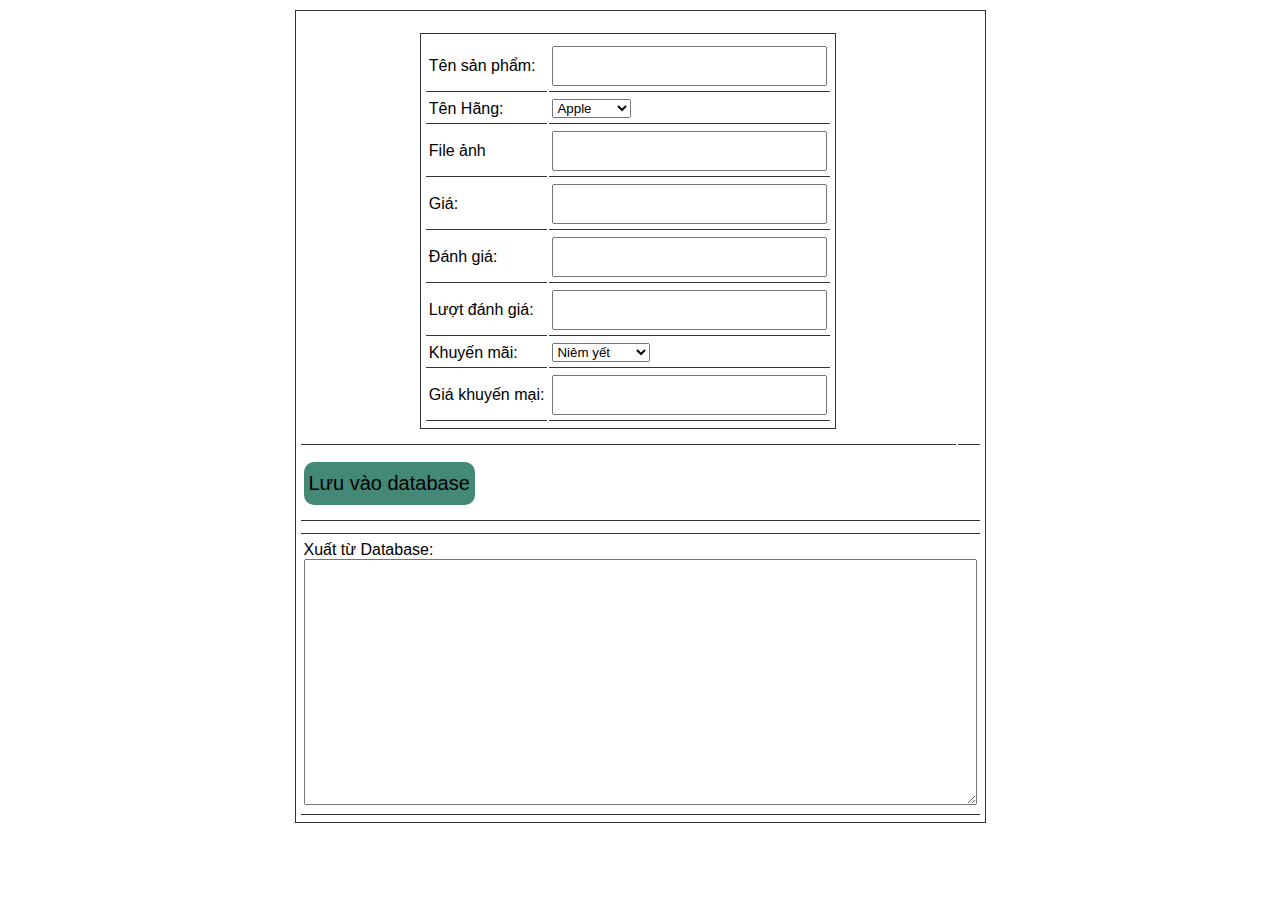
<file: createProductJson.html>
<!DOCTYPE html>
<html lang="en">

<head>
	<meta charset="UTF-8">
	<meta name="viewport" content="width=device-width, initial-scale=1.0">
	<title>Create Product ID</title>

	<!-- Load font awesome icons -->
	<link rel="stylesheet" href="https://cdnjs.cloudflare.com/ajax/libs/font-awesome/4.7.0/css/font-awesome.min.css"
	 crossorigin="anonymous">
	<link rel="stylesheet" type="text/css" href="css/style.css">
	<link rel="stylesheet" href="css/header.css">
	<link rel="stylesheet" type="text/css" href="css/home_products.css">

	<script src="data/products.js"></script>
	<script src="js/classes.js"></script>
	<script src="js/dungchung.js"></script>

	<style>
		* { 
			outline: none; 
			font-family: sans-serif; 
		}
		
		table {
			padding: 5px 3px;
			border : 1px solid #333;
			margin: 10px auto;
		}
		td {
			padding: 5px 3px;
			border-bottom: 1pt solid #333;
		}
		input {
			padding: 5px 3px;
			height: 26px;
			font-size: 20px;
		}
		button {
			border-radius: 10px;
			margin: 10px auto;
			font-size: 20px;
			padding: 10px 5px;
			border: none;
			cursor: pointer;
			background: #487;
		}
		button:hover {
			background: #4a7;
		}
		textarea {
			padding: 5px 3px;
			font-size: 16px;
		}
		.homeproduct li {
			width: 250px;
		}
	</style>

	<script>
		// Thêm sản phẩm vào trang
		function addProduct(p, id) {
			promo = new Promo(p.promo.name, p.promo.value); // class Promo
			product = new Product(p.img, p.name, p.price, p.star, p.rateCount, promo); // Class product
			addToWeb(product, id);
		}
		function getResult() {
			var name = document.getElementById('name').value;
			var company = document.getElementById('company').value;
			var img = document.getElementById('img').value;
			var price = document.getElementById('price').value;
			var star = document.getElementById('star').value || 0;
			var rateCount = document.getElementById('rateCount').value || 0;
			var promoName = document.getElementById('promoName').value;
			var promoValue = document.getElementById('promoValue').value;

			if(img.indexOf('http') < 0) {
				img = "img/products/"+ img;	
			}
return {
	"name": name,
	"company": company,
	"img": img,
	"price": price,
	"star": star,
	"rateCount": rateCount,
	"promo": {
		"name": promoName,
		"value": promoValue
	}
};
		}

		function saveToDatabase() {
			var r = getResult();
			if(!r.name || !r.price) {
				alert('Chưa nhập tên hoặc giá tiền');
				return;
			}

			addProduct(r, 'products');
			var textarea = document.getElementById('t_a');
			if(textarea.innerHTML == '')
				textarea.innerHTML += JSON.stringify(r, null, "\t");
			else textarea.innerHTML += ',\n'+JSON.stringify(r, null, "\t");
		}

		function valueChange() {
			document.getElementById('live').innerHTML = '';
			addProduct(getResult(), 'live');
		}

		window.onload = function() {
			var inp = document.getElementsByTagName('input');
			for(var i = 0; i < inp.length; i++) {
				inp[i].onkeyup = valueChange;
			}
			document.getElementById('company').onchange = valueChange;
		}
	</script>

</head>

<body>
	<table>
		<tr>
			<td>
				<table cellpadding="7">
					<tr>
						<td>Tên sản phẩm:</td>
						<td><input id="name" type="text" onchange=""></td>
					</tr>
					<tr>
						<td>Tên Hãng:</td>
						<td>
							<select name="" id="company">
								<option value="Apple">Apple</option>
								<option value="Samsung">Samsung</option>
								<option value="Huawei">Huawei</option>
								<option value="Xiaomi">Xiaomi</option>
								<option value="Oppo">Oppo</option>
								<option value="Nokia">Nokia</option>
								<option value="Realme">Realme</option>
								<option value="Vivo">Vivo</option>
								<option value="Philips">Philips</option>
								<option value="Mobell">Mobell</option>
								<option value="Mobiistar">Mobiistar</option>
								<option value="Itel">Itel</option>
								<option value="Coolpad">Coolpad</option>
								<option value="HTC">HTC</option>
								<option value="Motorola">Motorola</option>
							</select>
						</td>
					</tr>
					<tr>
						<td>File ảnh</td>
						<td><input id="img" type="text"></td>
					</tr>
					<tr>
						<td>Giá:</td>
						<td><input id="price" type="text"></td>
					</tr>
					<tr>
						<td>Đánh giá:</td>
						<td><input id="star" type="text"></td>
					</tr>
					<tr>
						<td>Lượt đánh giá:</td>
						<td><input id="rateCount" type="text"></td>
					</tr>
					<tr>
						<td>Khuyến mãi:</td>
						<td>
							<select name="km" id="promoName" onchange="valueChange()">
								<option value="">Niêm yết</option>
								<option value="tragop">Trả góp</option>
								<option value="giamgia">Giảm giá</option>
								<option value="moiramat">Mới ra mắt</option>
								<option value="giareonline">Giá rẻ online</option>
							</select>

						</td>
					</tr>	
					<tr>
						<td>Giá khuyến mại:</td>
						<td><input id="promoValue" type="text"></td>
					</tr>
				</table>
			</td>

			<td>
				<ul class="homeproduct group flexContain" id="live"></ul>
			</td>
		</tr>
		<tr>
			<td colspan="2">
				<button onclick="saveToDatabase()">Lưu vào database</button>
			</td>
		</tr>
		<tr>
			<td colspan="2">
				<ul class="homeproduct" id="products"></ul>
			</td>
		</tr>
		<tr>
			<td colspan="2">
				<p>Xuất từ Database:</p>
				<textarea rows="13" cols="70" id="t_a"></textarea>
			</td>
		</tr>
	</table>

</body>

</html>
</file>
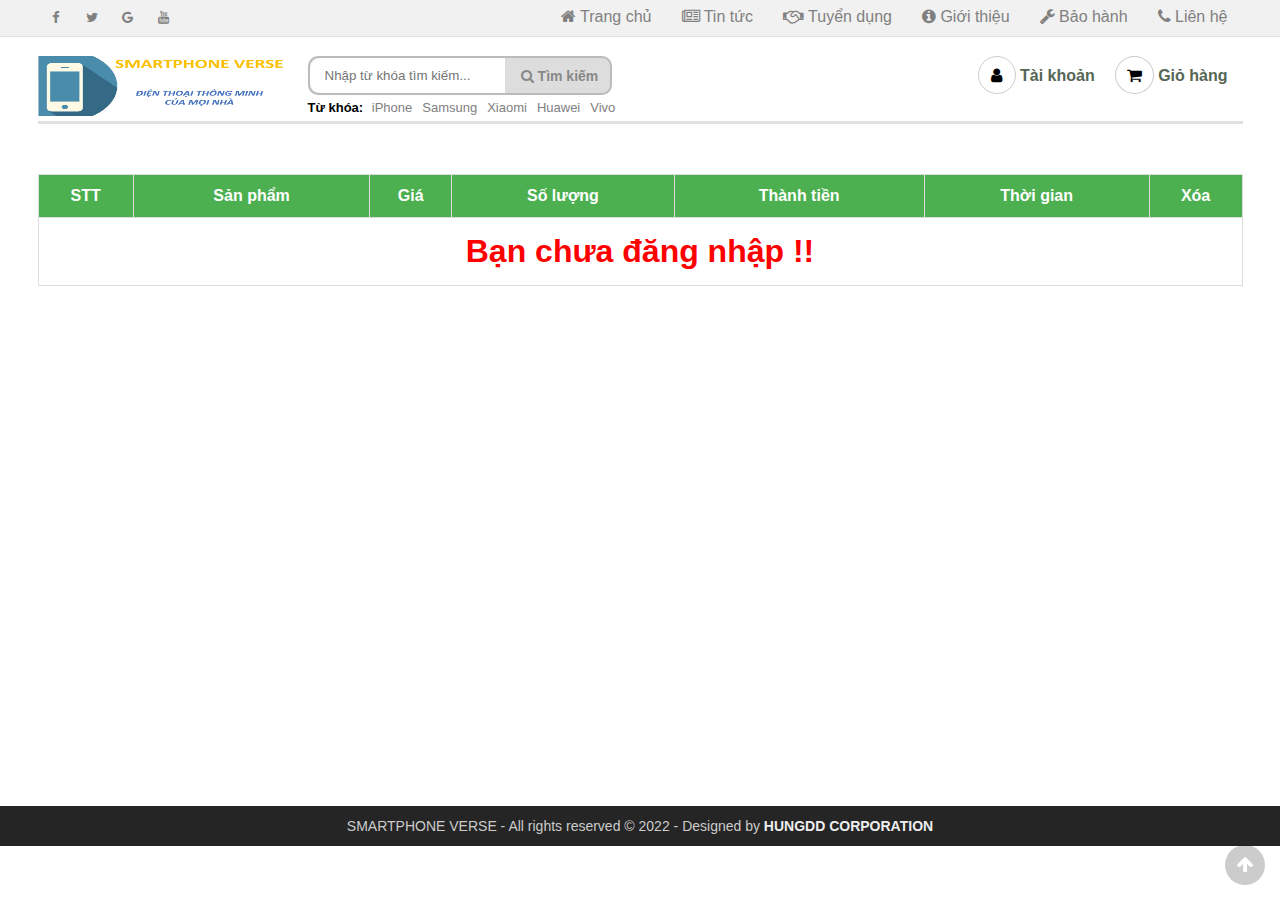
<file: giohang.html>
<!DOCTYPE html>
<html lang="vi">

<head>
	<meta charset="UTF-8">
	<meta name="viewport" content="width=device-width, initial-scale=1.0">
	<meta http-equiv="X-UA-Compatible" content="ie=edge">
	<link rel="shortcut icon" href="img/favicon.ico" />

	<title>SMARTPHONE VERSE</title>

	<!-- Load font awesome icons -->
	<link rel="stylesheet" href="https://cdnjs.cloudflare.com/ajax/libs/font-awesome/4.7.0/css/font-awesome.min.css"
	 crossorigin="anonymous">

	<!-- our files -->
	<!-- css -->
	<link rel="stylesheet" href="css/style.css">
	<link rel="stylesheet" href="css/topnav.css">
	<link rel="stylesheet" href="css/header.css">
	<link rel="stylesheet" href="css/taikhoan.css">
	<link rel="stylesheet" href="css/gioHang.css">
	<link rel="stylesheet" href="css/footer.css">
	<!-- js -->
	<script src="data/products.js"></script>
	<script src="js/classes.js"></script>
	<script src="js/dungchung.js"></script>
	<script src="js/giohang.js"></script>

</head>

<body>
	<script> addTopNav(); </script>

	<section style="min-height: 85vh">
		<script> addHeader(); </script>

		<table class="listSanPham" > </table>
		
	</section> <!-- End Section -->

	<script>
		addContainTaiKhoan();
	</script>

	<div class="footer"><script>addFooter();</script></div>

	<i class="fa fa-arrow-up" id="goto-top-page" onclick="gotoTop()"></i>
</body>

</html>
</file>
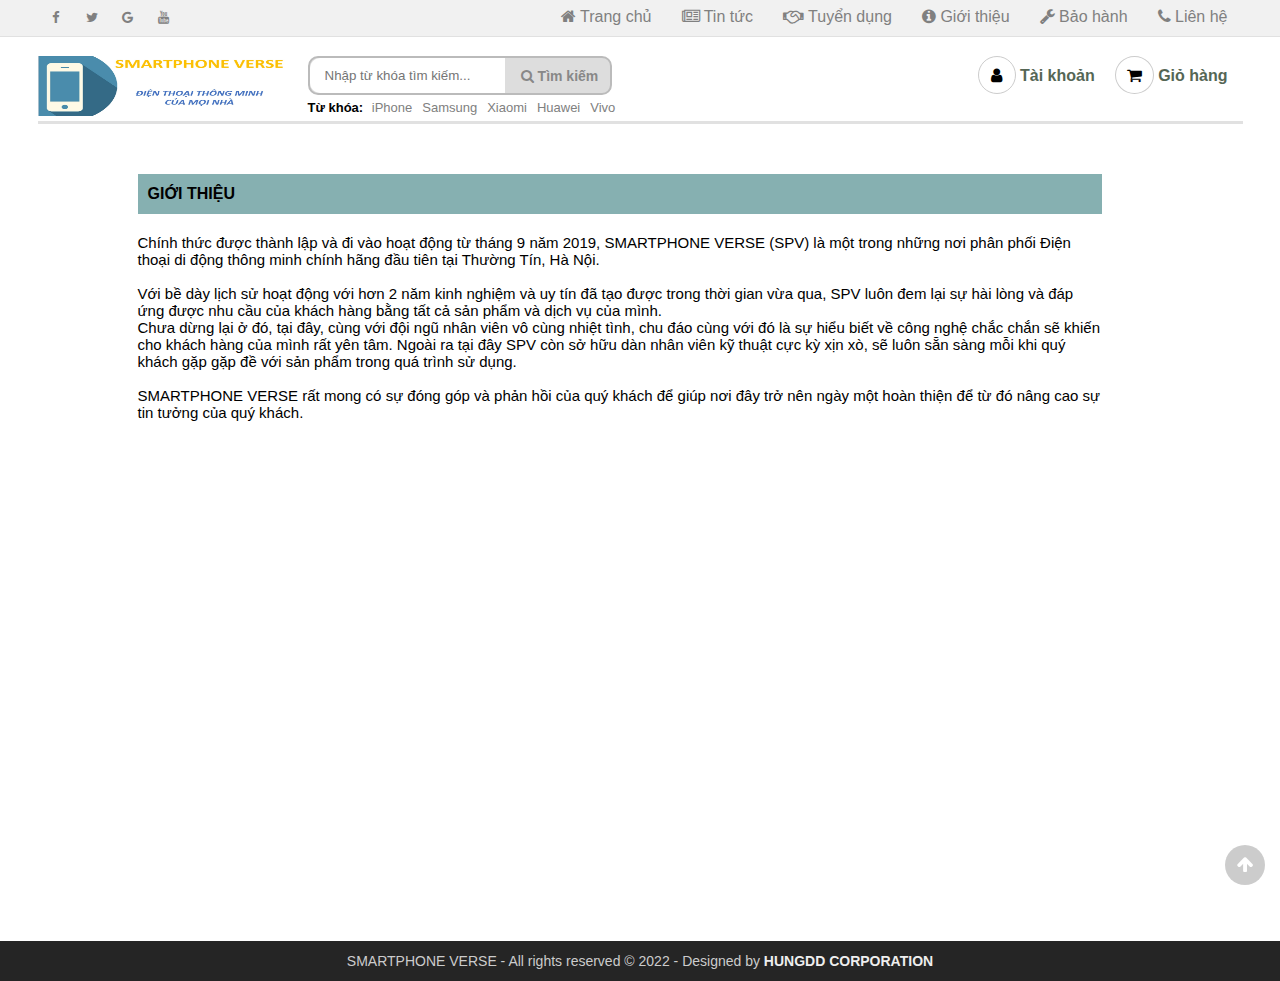
<file: gioithieu.html>
<!DOCTYPE html>
<html lang="vi">

<head>
    <meta charset="UTF-8">
    <meta name="viewport" content="width=device-width, initial-scale=1.0">
    <meta http-equiv="X-UA-Compatible" content="ie=edge">
    <title>Giới thiệu - SMARTPHONE VERSE</title>
    <link rel="shortcut icon" href="img/favicon.ico" />

    <!-- Load font awesome icons -->
    <link rel="stylesheet" href="https://cdnjs.cloudflare.com/ajax/libs/font-awesome/4.7.0/css/font-awesome.min.css"
        crossorigin="anonymous">
        
    <!-- our files -->
    <!-- css -->
    <link rel="stylesheet" href="css/style.css">
    <link rel="stylesheet" href="css/topnav.css">
    <link rel="stylesheet" href="css/header.css">
    <link rel="stylesheet" href="css/taikhoan.css">
    <link rel="stylesheet" href="css/footer.css">
    <link rel="stylesheet" href="css/gioithieu.css">

    <!-- js -->
    <script src="data/products.js"></script>
	<script src="js/dungchung.js"></script>
    <script>
        window.onload = function () {
            khoiTao();
            // thêm tags (từ khóa) vào khung tìm kiếm
            var tags = ["iPhone", "Samsung", "Xiaomi", "Huawei", "Vivo"];
            for (var t of tags) addTags(t, "index.html?search=" + t);
        }
    </script>

</head>

<body>
    <script> addTopNav();</script>

    <section style="min-height: 100vh">
        <script> addHeader(); </script>

        <div class="page-gt">
            <h4 class="page-header">
                GIỚI THIỆU
            </h4>
            <div class="page-info">
                <p>Chính thức được thành lập và đi vào hoạt động từ tháng 9 năm 2019, SMARTPHONE VERSE (SPV) là một trong những nơi phân phối Điện thoại di động thông minh chính hãng đầu tiên tại Thường Tín, Hà Nội.
                </p>
                <br />
                <p>
                    Với bề dày lịch sử hoạt động với hơn 2 năm kinh nghiệm và uy tín đã tạo được trong thời gian vừa qua, SPV luôn đem lại sự hài lòng và đáp ứng được nhu cầu của khách hàng bằng tất cả sản phẩm
                    và dịch vụ của mình.<br />
                    Chưa dừng lại ở đó, tại đây, cùng với đội ngũ nhân viên vô cùng nhiệt tình, chu đáo cùng với đó là sự hiểu biết về công nghệ chắc chắn sẽ khiến cho khách hàng của mình rất yên tâm. Ngoài ra tại đây SPV còn sở hữu dàn nhân viên kỹ thuật cực kỳ xịn xò, sẽ luôn sẵn sàng mỗi khi quý khách gặp gặp đề với sản phẩm trong quá trình sử dụng.<br />
                    <br />
                    SMARTPHONE VERSE rất mong có sự đóng góp và phản hồi của quý khách để giúp nơi đây trở nên ngày một hoàn thiện để từ đó nâng cao sự tin tưởng của quý khách.<br />
                </p>
            </div>
        </div>
    </section>

    <script> addContainTaiKhoan(); </script>

    <div class="footer">
        <script>addFooter();</script>
        
    </div>

    <i class="fa fa-arrow-up" id="goto-top-page" onclick="gotoTop()"></i>
</body>

</html>
</file>
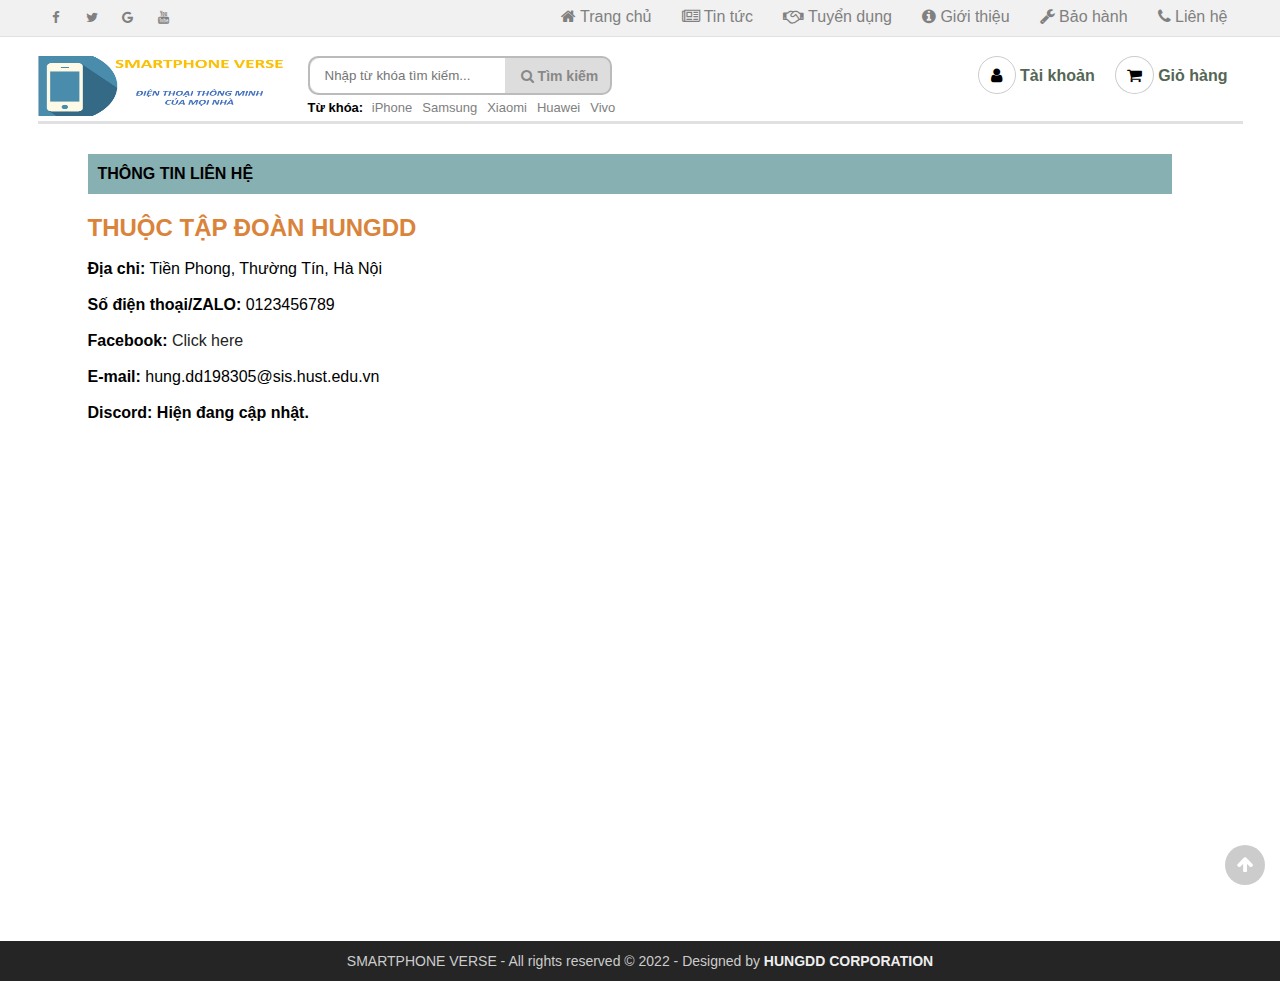
<file: lienhe.html>
<!DOCTYPE html>
<html lang="vi">

<head>
    <meta charset="UTF-8">
    <meta name="viewport" content="width=device-width, initial-scale=1.0">
    <meta http-equiv="X-UA-Compatible" content="ie=edge">
    <title>Liên hệ - SMARTPHONE VERSE</title>
    <link rel="shortcut icon" href="img/favicon.ico" />

    <!-- Load font awesome icons -->
    <link rel="stylesheet" href="https://cdnjs.cloudflare.com/ajax/libs/font-awesome/4.7.0/css/font-awesome.min.css"
        crossorigin="anonymous">

    <!-- our files -->
    <!-- css -->
    <link rel="stylesheet" href="css/style.css">
    <link rel="stylesheet" href="css/topnav.css">
    <link rel="stylesheet" href="css/header.css">
    <link rel="stylesheet" href="css/taikhoan.css">
    <link rel="stylesheet" href="css/footer.css">
    <link rel="stylesheet" href="css/lienhe.css">

    <!-- js -->
    <script src="data/products.js"></script>
    <script src="js/dungchung.js"></script>
    <script src="js/lienhe.js"></script>

</head>

<body>
    <script> addTopNav();</script>

    <section style="min-height: 100vh">
        <script> addHeader(); </script>

        <div class="body-lienhe">
            <div class="lienhe-header">THÔNG TIN LIÊN HỆ</div>
            <div class="lienhe-info">
                <div class="info-left">
                    <p>
                        <h2 style="color: #da833b"> THUỘC TẬP ĐOÀN HUNGDD </h2><br />
                        <b>Địa chỉ:</b> Tiền Phong, Thường Tín, Hà Nội<br /><br />
                        <b>Số điện thoại/ZALO:</b> 0123456789<br /><br />
                        <b>Facebook:</b> <a href="https://www.facebook.com/dvh223/">Click here</a> <br /><br />
                        <b>E-mail:</b> hung.dd198305@sis.hust.edu.vn<br /><br />
                        <b>Discord: Hiện đang cập nhật.</b>
                    </p>
                </div>
                <div class="info-right">
                    
                    <iframe src="https://www.google.com/maps/embed?pb=!1m18!1m12!1m3!1d119327.21530564048!2d105.80408031859406!3d20.83269666636595!2m3!1f0!2f0!3f0!3m2!1i1024!2i768!4f13.1!3m3!1m2!1s0x3135b3fd335aa241%3A0xea2862b970052170!2zVGjGsOG7nW5nIFTDrW4sIEjDoCBO4buZaSwgVmnhu4d0IE5hbQ!5e0!3m2!1svi!2s!4v1642010032957!5m2!1svi!2s" width="600" height="450" style="border:0;" allowfullscreen="" loading="lazy"></iframe>
                    <br />
                </div>
            </div>
        </div>
    </section>

    <script>
        addContainTaiKhoan();
    </script>

    <div class="footer">
        <script>
            addFooter();
        </script>

    </div>

    <i class="fa fa-arrow-up" id="goto-top-page" onclick="gotoTop()"></i>

</body>

</html>
</file>
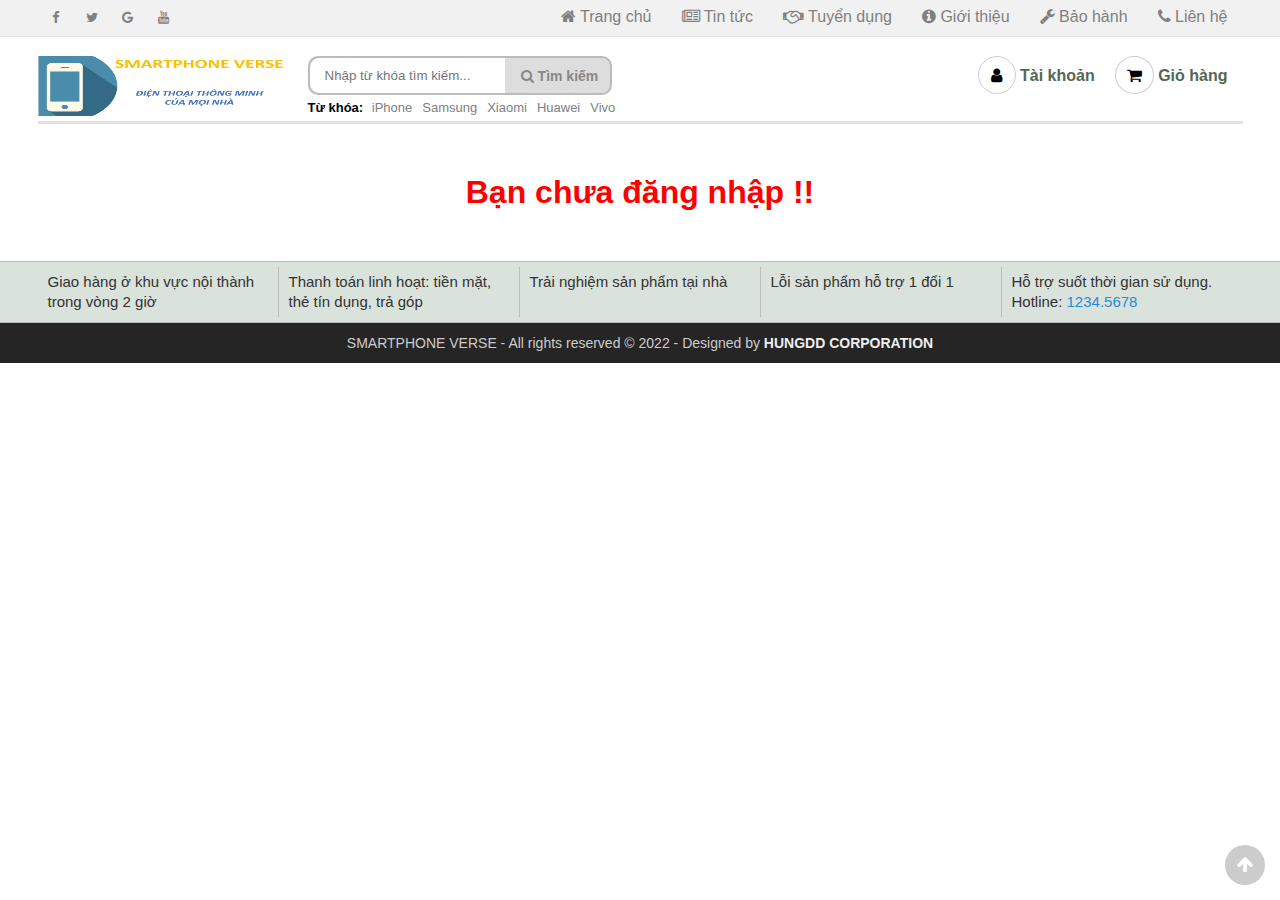
<file: nguoidung.html>
<!DOCTYPE html>
<html lang="vi">

<head>
	<meta charset="UTF-8">
	<meta name="viewport" content="width=device-width, initial-scale=1.0">
	<meta http-equiv="X-UA-Compatible" content="ie=edge">

	<title>SMARTPHONE VERSE</title>
	<link rel="shortcut icon" href="img/favicon.ico" />

	<!-- Load font awesome icons -->
	<link rel="stylesheet" href="https://cdnjs.cloudflare.com/ajax/libs/font-awesome/4.7.0/css/font-awesome.min.css"
     crossorigin="anonymous">

     <script src="js/Jquery/Jquery.min.js"></script>

	<!-- our files -->
	<!-- css -->
	<link rel="stylesheet" href="css/style.css">
	<link rel="stylesheet" href="css/topnav.css">
	<link rel="stylesheet" href="css/header.css">
	<link rel="stylesheet" href="css/taikhoan.css">
    <link rel="stylesheet" href="css/gioHang.css">
    <link rel="stylesheet" href="css/nguoidung.css">
	<link rel="stylesheet" href="css/footer.css">
	<!-- js -->
	<script src="data/products.js"></script>
	<script src="js/classes.js"></script>
    <script src="js/dungchung.js"></script>
    <script src="js/nguoidung.js"></script>

</head>

<body>
	<script> addTopNav(); </script>

	<section>
		<script> addHeader(); </script>
        
        <div class="infoUser"> 

        </div>

        <div class="listDonHang"> </div>
	</section> <!-- End Section -->

	<script>
		addContainTaiKhoan(); addPlc();
	</script>

	<div class="footer"><script>addFooter();</script></div>

	<i class="fa fa-arrow-up" id="goto-top-page" onclick="gotoTop()"></i>
</body>

</html>
</file>
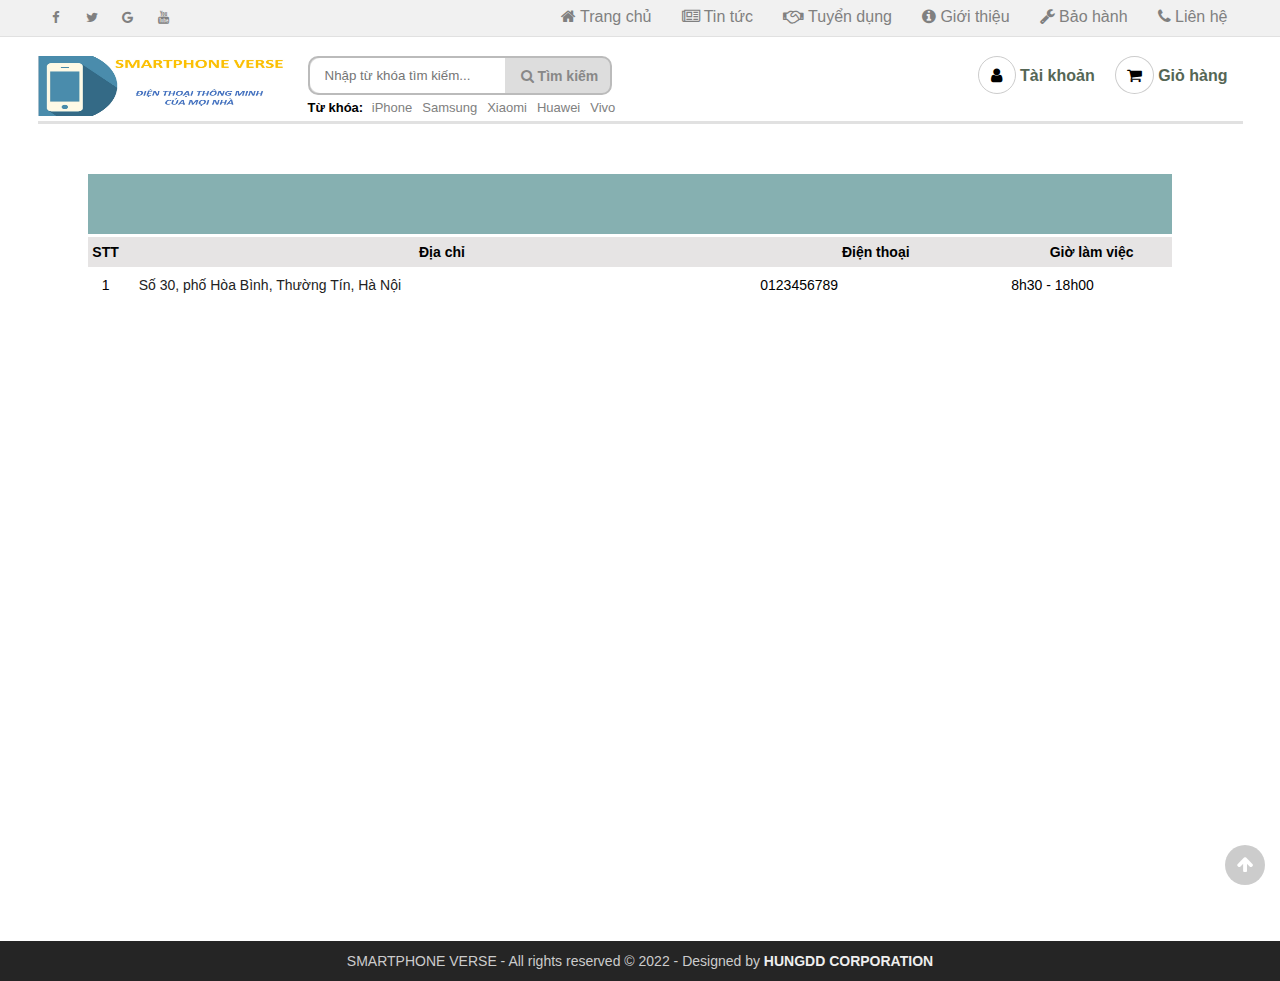
<file: trungtambaohanh.html>
<!DOCTYPE html>
<html lang="vi">
<head>
    <meta charset="UTF-8">
    <meta name="viewport" content="width=device-width, initial-scale=1.0">
    <meta http-equiv="X-UA-Compatible" content="ie=edge">
    <title>Bảo hành - SMARTPHONE VERSE</title>
    <link rel="shortcut icon" href="img/favicon.ico" />

    <!-- Load font awesome icons -->
    <link rel="stylesheet" href="https://cdnjs.cloudflare.com/ajax/libs/font-awesome/4.7.0/css/font-awesome.min.css"
        crossorigin="anonymous">

    <!-- our files -->
    <!-- css -->
    <link rel="stylesheet" href="css/style.css">
    <link rel="stylesheet" href="css/topnav.css">
    <link rel="stylesheet" href="css/header.css">
    <link rel="stylesheet" href="css/taikhoan.css">
    <link rel="stylesheet" href="css/footer.css">
    <link rel="stylesheet" href="css/baohanh.css">
    <!-- js -->
    <script src="data/products.js"></script>
	<script src="js/dungchung.js"></script>

    <script>
        window.onload = function () {
            khoiTao();
            // thêm tags (từ khóa) vào khung tìm kiếm
            var tags = ["iPhone", "Samsung", "Xiaomi", "Huawei", "Vivo"];
            for (var t of tags) addTags(t, "index.html?search=" + t);
        }
    </script>
</head>

<body>

    <script>addTopNav();</script>

    <section style="min-height: 100vh">
        <script>addHeader();</script>

        <table>
            <tr>
                <td colspan="4" class="header-table">
                    <marquee behavior="scroll" direction=left>Các nơi có dịch vụ bảo hành của Smartphone Verse</marquee>
                </td>
            </tr>
            <tr>
                <th class="col1">STT</th>
                <th class="col2">Địa chỉ</th>
                <th class="col3">Điện thoại</th>
                <th class="col4">Giờ làm việc</th>
            </tr>

            <script>
                var trungtam = [
                    ["Số 30, phố Hòa Bình, Thường Tín, Hà Nội"       , "0123456789" , "8h30 - 18h00"],
                ]

                for (var i = 0; i < trungtam.length; i++) {
                    var link = 'https://maps.google.corm/maps?q=' + trungtam[i][0];
                    document.write(`
                        <tr>
                            <td class="col1">` + (i + 1) + `</td>
                            <td class="col2"> 
                                <a href="`+link+`" target="_blank" title="Xem bản đồ">
                                    ` + trungtam[i][0] +`
                                </a>
                            </td>
                            <td class="col3">` + trungtam[i][1] +`</td>
                            <td class="col4">` + trungtam[i][2] +`</td>
                        </tr>
                    `)
                }
            </script>
        </table>

    </section>

    <script>addContainTaiKhoan(); </script>

    <div class="footer">
            <script>addFooter();</script>
    </div>

    <i class="fa fa-arrow-up" id="goto-top-page" onclick="gotoTop()"></i>

</body>

</html>
</file>
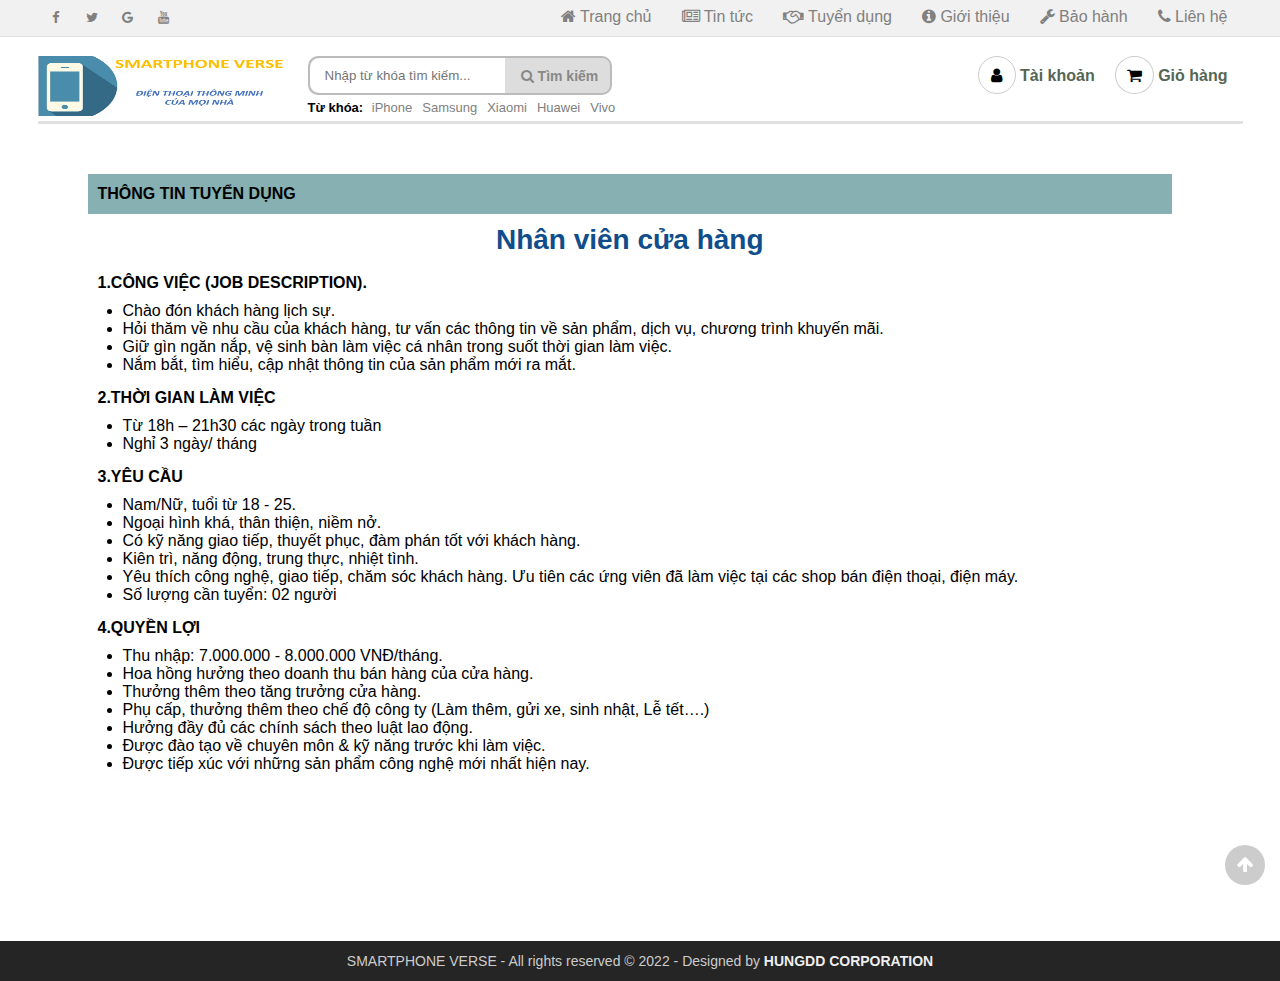
<file: tuyendung.html>
<!DOCTYPE html>
<html lang="en">

<head>
    <meta charset="UTF-8">
    <meta name="viewport" content="width=device-width, initial-scale=1.0">
    <meta http-equiv="X-UA-Compatible" content="ie=edge">
    <title>Tuyển dụng - SMARTPHONE VERSE</title>
    <link rel="shortcut icon" href="img/favicon.ico" />

    <!-- Load font awesome icons -->
    <link rel="stylesheet" href="https://cdnjs.cloudflare.com/ajax/libs/font-awesome/4.7.0/css/font-awesome.min.css"
        crossorigin="anonymous">

    <!-- our files -->
    <!-- css -->
    <link rel="stylesheet" href="css/style.css">
    <link rel="stylesheet" href="css/topnav.css">
    <link rel="stylesheet" href="css/header.css">
    <link rel="stylesheet" href="css/taikhoan.css">
    <link rel="stylesheet" href="css/footer.css">
    <link rel="stylesheet" href="css/tuyendung.css">

    <!-- js -->
    <script src="data/products.js"></script>
	<script src="js/dungchung.js"></script>
    <script>
        window.onload = function () {
            khoiTao();
            // thêm tags (từ khóa) vào khung tìm kiếm
            var tags = ["iPhone", "Samsung", "Xiaomi", "Huawei", "Vivo"];
            for (var t of tags) addTags(t, "index.html?search=" + t);
        }
    </script>

</head>

<body>
    <script> addTopNav();</script>

    <section style="min-height: 100vh">
        <script> addHeader(); </script>

        <div class="body-tuyendung">
            <div class="tuyendung-header">THÔNG TIN TUYỂN DỤNG</div>
            <div class="tuyendung-info">
                <h1 class="tieude">Nhân viên cửa hàng</h1><br/>

                <b>1.CÔNG VIỆC (JOB DESCRIPTION).</b>
                <ul class="tuyendung-noidung">
                    <li>Chào đón khách hàng lịch sự.</li>
                    <li>
                        Hỏi thăm về nhu cầu của khách hàng, tư vấn các thông tin về sản phẩm, dịch vụ, chương trình khuyến mãi.
                    </li>
                    <li>Giữ gìn ngăn nắp, vệ sinh bàn làm việc cá nhân trong suốt thời gian làm việc.</li>
                    <li>Nắm bắt, tìm hiểu, cập nhật thông tin của sản phẩm mới ra mắt.</li>
                </ul>

                <b>2.THỜI GIAN LÀM VIỆC</b>
                <ul class="tuyendung-noidung">
                    <li>Từ 18h – 21h30 các ngày trong tuần</li>
                    <li>Nghỉ 3 ngày/ tháng</li>
                </ul>

                <b>3.YÊU CẦU</b>
                <ul class="tuyendung-noidung">
                    <li>Nam/Nữ, tuổi từ 18 - 25.</li>
                    <li>Ngoại hình khá, thân thiện, niềm nở.</li>
                    <li>Có kỹ năng giao tiếp, thuyết phục, đàm phán tốt với khách hàng.</li>
                    <li>Kiên trì, năng động, trung thực, nhiệt tình.</li>
                    <li>Yêu thích công nghệ, giao tiếp, chăm sóc khách hàng. Ưu tiên các ứng viên đã làm việc tại các shop bán điện thoại, điện máy.</li>
                    <li>Số lượng cần tuyển: 02 người</li>
                </ul>

                <b>4.QUYỀN LỢI</b>
                <ul class="tuyendung-noidung">
                    <li>Thu nhập: 7.000.000 - 8.000.000 VNĐ/tháng.</li>
                    <li>Hoa hồng hưởng theo doanh thu bán hàng của cửa hàng.</li>
                    <li>Thưởng thêm theo tăng trưởng cửa hàng.</li>
                    <li>Phụ cấp, thưởng thêm theo chế độ công ty (Làm thêm, gửi xe, sinh nhật, Lễ tết….)</li>
                    <li>Hưởng đầy đủ các chính sách theo luật lao động.</li>
                    <li>Được đào tạo về chuyên môn & kỹ năng trước khi làm việc.</li>
                    <li>Được tiếp xúc với những sản phẩm công nghệ mới nhất hiện nay.</li>
                </ul>

            </div>
        </div>

    </section>

    <script> addContainTaiKhoan() </script>

    <div class="footer">
        <script>addFooter();</script>
        
    </div>

    <i class="fa fa-arrow-up" id="goto-top-page" onclick="gotoTop()"></i>
</body>

</html>
</file>
<file: css/style.css>
* {
    margin: 0;
    padding: 0;
    outline: none;
    font-family: Arial, Helvetica, sans-serif;
}

body,
html {
    min-width: 1024px;

}

a {
    text-decoration: none;
    color: #222;
}

.clear {
    clear: both;
    line-height: 0;
}

/* căn giữa section, và set độ rộng lớn nhất là 1200px */
section {
    max-width: 1205px;
    margin: 0 auto;
}

hr {
    color: #ddd;
    background-color: #ddd;
    border-top: 1px solid #ddd;
}

.flexContain {
    display: -webkit-box;
    display: -ms-flexbox;
    display: flex;
    -ms-flex-wrap: wrap;
    flex-wrap: wrap;
    -webkit-box-orient: horizontal;
    -webkit-box-direction: normal;
    -ms-flex-direction: row;
    flex-direction: row;
    -webkit-box-pack: center;
    -ms-flex-pack: center;
    justify-content: center;
}

/* Use for auto clear float */
/* ======  ======== */
.group:before,
.group:after {
    content: "";
    display: table;
}

.group:after {
    clear: both;
}

.group {
    zoom: 1;
    /* For IE 6/7 (trigger hasLayout) */
}

/* =========   Alert ===============*/
#alert {
    z-index: 200; /* luôn trên cùng (đè lên những thứ khác) */
    display: block;
    position: fixed;
    bottom: 40px;
    right: 5px;
    padding: 20px;
    background-color: #111;
    opacity: 0;
    color: white;
    font-weight: bold;
    -webkit-transition: 0.3s;
    -o-transition: 0.3s;
    transition: 0.3s;
}

#closebtn {
    margin-left: 15px;
    color: white;
    font-weight: bold;
    float: right;
    font-size: 22px;
    line-height: 20px;
    -webkit-transition: 0.3s;
    -o-transition: 0.3s;
    transition: 0.3s;
}

/* ===== End clear float ====== */

#goto-top-page {
    position: fixed;
    bottom: 15px;
    right: 15px;
    z-index: 100;
    background: rgba(0, 0, 0, .2);
    color: #fff;
    font-size: 18px;
    border-radius: 50%;
    width: 40px;
    height: 40px;
    line-height: 40px;
    text-align: center;
    cursor: pointer;
    transition-duration: .2s;
}
#goto-top-page:hover {
    background: rgba(0, 0, 0, .7);
    width: 50px;
    height: 50px;
    line-height: 50px;
}

/* ========= ScrollBar ============ */
::-webkit-scrollbar {
    width: .7em;
    height: .7em;
}

::-webkit-scrollbar-track {
    background: #eee;
}

::-webkit-scrollbar-thumb {
    background: #999;
}

::-webkit-scrollbar-thumb:hover {
    background: #bbb;
}

/* ==================== css thêm , chưa sử dụng ========================= */
.tooltip {
    position: absolute;
    display: inline-block;
    bottom: 5px;
    right: 5px;
}

.tooltip .tooltiptext {
    visibility: hidden;
    width: 140px;
    background-color: #555;
    color: #fff;
    text-align: center;
    border-radius: 6px;
    padding: 5px;
    position: absolute;
    z-index: 21;
    bottom: 150%;
    left: 50%;
    margin-left: -75px;
    opacity: 0;
    transition: opacity 0.3s;
}

.tooltip .tooltiptext::after {
    content: "";
    position: absolute;
    top: 100%;
    left: 50%;
    margin-left: -5px;
    border-width: 5px;
    border-style: solid;
    border-color: #555 transparent transparent transparent;
}

.tooltip:hover .tooltiptext {
    visibility: visible;
    opacity: 1;
}

/* animation ping from thegioididong */
.dot {
    width: 10px;
    height: 10px;
    background-color: #f33;
    border-radius: 100%;
    display: block;
}

.dot .ping {
    border: 1px solid #f33;
    width: 10px;
    height: 10px;
    opacity: 1;
    background-color: rgba(238, 46, 36, .2);
    border-radius: 100%;
    -webkit-animation-duration: 1.25s;
    animation-duration: 1.25s;
    -webkit-animation-name: sonar;
    animation-name: sonar;
    -webkit-animation-iteration-count: infinite;
    animation-iteration-count: infinite;
    -webkit-animation-timing-function: linear;
    animation-timing-function: linear;
    display: block;
    margin: -1px 0 0 -1px;
}

@keyframes sonar {
    0% {
        opacity: 1;
        -webkit-transform: scale(1);
        transform: scale(1)
    }

    100% {
        -webkit-transform: scale(3);
        transform: scale(3);
        opacity: 0
    }
}
</file>
<file: css/header.css>
/* Header */
	.header {
		position: sticky;
		position: -webkit-sticky; /* Safari */
		top: 0;
		z-index: 12;
		background-color: white;
		padding: 15px 0 5px 0 ;
		border-bottom: 3px solid #e1e1e1;
	}

	/* Logo */
		.header .logo {
			width: 250px;
			height: 60px;
			float: left;
			transition-duration: .1s;
		}
		.header .logo:hover {
			transform: scale(1.05)
		}
		.header .logo img {
			width: 100%;
			height: 100%;
			vertical-align: middle;
		}
	/* ======= End logo ======== */

	/* Content */
		.header .content{
			/* tru width cua logo */
			width: calc(100% - 250px);
			float: left;
		}

		/* Search */
			.search-header {
				float: left;
			}

			form.input-search {
				margin-left: 20px;
				background: #ddd;
				border: 2px solid #bbb;
				border-radius: 10px;
				height: 35px;
				width: 300px;
				/* điều chỉnh width của ô tìm kiếm trên header ở đây */
			}
			.input-search input {
				float: left;
				padding-left: 15px;
				border: none;
				border-radius: 10px 0 0 10px;
				height: 100%;
				width: calc(100% - 100px - 20px);
				/* 100 la width button, 20 la padding button */
			}
			.input-search button {
				float: right;
				font-size: 14px;
				font-weight: bold;
				padding: 0 10px;
				color: #888;
				background: none;
				width: 100px;
				height: 100%;
				border: none;
				cursor: pointer;
				-webkit-transition-duration: .3s;
				     -o-transition-duration: .3s;
				        transition-duration: .3s;
			}
			.input-search button:hover {
				color: #000;
			}

			.tags {
				margin: 5px 0 0 20px;
				font-size: 13px;
			}
			.tags a {
				color: gray;
				padding: 0 5px;
			}
			.tags a:hover {
				color: black;
				text-decoration: underline;
			}

			/* W3 school autocomplete */
				.autocomplete {
					/*the container must be positioned relative:*/
					position: relative;
					height: 100%;
				}
				.autocomplete-items {
					position: absolute;
					border: 1px solid #d4d4d4;
					border-bottom: none;
					border-top: none;
					z-index: 99;
					/*position the autocomplete items to be the same width as the container:*/
					top: 100%;
					left: 0;
					right: 0;
				}
				.autocomplete-items div {
					padding: 10px;
					cursor: pointer;
					background-color: #fff; 
					border-bottom: 1px solid #d4d4d4; 
				}
				.autocomplete-items div:hover {
					/*when hovering an item:*/
					background-color: #e9e9e9; 
				}
				.autocomplete-active {
					/*when navigating through the items using the arrow keys:*/
					background-color: DodgerBlue !important; 
					color: #ffffff; 
				}
			/* End auto complete */
		/* ======= End search ========== */

		/* Tools Member */
			.tools-member {
				float: right;
				display: table;
				margin-left: 10px;
				font-size: 14px;
			}

			.tools-member a {
				position: relative;
				padding: 5px 0;
				text-align: center;
				font-size: 16px;
				font-weight: bold;
				color: #565;
				cursor: pointer;
			}
			.tools-member a:hover > i {
				border: 1px solid #fff;
				background-color: rgb(161, 161, 161);
				color: #fff;
			}

			.tools-member i { /* icon */
				padding: 10px;
				border-radius: 50%;
				border: 1px solid #ccc;
				background-color: #fff;
				color: #000;
				-webkit-transition: 0.2s;
				-o-transition: 0.2s;
				transition: 0.2s;
			}
			.tools-member .fa-user {
				padding: 10px 12.5px;
			}
			.tools-member .fa-shopping-cart {
				padding: 10px 11px;
			}
			/* Member */
				.member {
					position: relative;
					float: left;
					display: table-cell;
				}
				.member:hover > .menuMember{
					z-index: 20;
					transform: translateX(-40%) scale(1);
				}
				.member .menuMember {
					position: absolute;
					left: 0;
					text-align: center;
					border-radius: 5px;
					background-color: #eee;
					min-width: 170px;
					transition-duration: .15s;
					transform: translateX(-40%) scale(0);
				}
				.member .menuMember a {
					display: block;
					padding: 10px 0;
				}
				.member .menuMember a:hover {
					background-color: #888;
					color: #eee;
				}
				.member .hide {
					display: none;
				}
			/* ======= End Member ======= */

			/* Cart */
				.cart {
					float: left;
					display: table-cell;
					/* border-left: 1px solid #bbb; */
					margin: 0 15px; 
					padding-left: 5px;
				}
				.cart-number {
					position: absolute;
					left: 1.4em;
					bottom: -1em;
					font-weight: bold;
					font-size: 1em;
					color: red;
					border-radius: 50%;
					width: 2em;
					height: 2em;
					line-height: 2em;
					text-align: center;
				}
				.cart .cart-number {
					transition-duration: .4s; 
				}
			/* ======= End Cart ======== */

			/* Check Order - Đã loại bỏ */
				.check-order {
					float: left;
					display: table-cell;
					border-left: 1px solid #bbb;
					margin-left: 5px;
					padding-left: 5px; 
				}
			/* ======= End Check Order ======= */
		/* ======= End Tools Member ======= */
	/* ======= End Content ========= */
/* ======= End header ======== */
</file>
<file: css/home_products.css>
#khongCoSanPham {
	opacity: 0;
	width: 0;
	color: red;
	font-size: 30px;
	font-weight: bold;
	height: 310px;
}
/* Home Product */
	.homeproduct {
		list-style-type: none;  
	}

	/* <li> trong homeproduct có class="sanPham" , khai báo trong classes.js */
	.sanPham {
		width: 238px;
		border: 1px solid #eee;
    	-webkit-transition-duration: .3s;
    	     -o-transition-duration: .3s;
    	        transition-duration: .3s;
	}
	.sanPham a {
		display: block;
		position: relative;
		padding: 10px 0;
		height: 310px;
	}
	.sanPham a .price span {
	    display: inline-block;
	    vertical-align: middle;
	    font-size: 12px;
	    text-decoration: line-through;
	    margin-left: 5px;
	    color: #222;
	}
	/* Name and image */
		/* Hinh anh san pham */
		.sanPham a img {
			display: block;
			margin: 15px auto;
			-webkit-transition-duration: 0.2s;
			     -o-transition-duration: 0.2s;
			        transition-duration: 0.2s;
			width: 200px;
			height: 200px;
		}
		/* Di chuyen anh? len tren */
		.sanPham a:hover > img {
			margin: 5px auto 25px;
		}
		/* Ten san pham */
		.sanPham h3 {
			display: block;
			padding: 0 10px;
			color: #333;
			line-height: 1.3em;
			font-size: 15px;
			font-weight: normal;
		}
		/* Hightlight ten san pham khi hover */
		.sanPham a:hover h3 {
			color: #288ad6;
        }
	/* ====== End Name and image ===== */

	/* Price */
		/* la div chua strong */
		.sanPham .price {
			display: block;
			padding: 5px 10px 0px 10px;
		}
		/* strong la gia tien in dam */
		.sanPham strong {
		    display: inline-block;
		    vertical-align: middle;
		    overflow: hidden;
		    font-size: 14px;
		    color: #e10c00;
		    line-height: 15px;
		}
	/* ===== End Price ===== */

	/* Rating */
		.sanPham .ratingresult {
			padding: 5px 10px;
		}
		.sanPham .ratingresult span {
		    display: inline-block;
		    /*position: relative;*/
		    top: 1px;
		    margin-left: 5px;
		    vertical-align: middle;
		    text-decoration: none;
		    font-size: 12px;
		    color: #777;
		}
		.fa-star, .fa-star-o {
			color: orange;
		}
	/* ===== End Rating ===== */

	/* Khuyen mai */
		/* label la tag khuyen mai */
		.sanPham label {
		    display: inline-block;
		    position: absolute;
		    top: 207px;
		    left: 10px;
		    font-size: 12px;
		    color: #fff;
		    font-weight: 600;
		    border-radius: 2px;
		    padding: 3px 5px 0;
		    height: 18px;
		}
		/* Giam gia thanh */
		.sanPham label.giamgia {
			background-image: -webkit-gradient(linear, left top, right top, from(#ff9c00), to(#ec1f1f));
		    background-image: -webkit-linear-gradient(left, #ff9c00 0%, #ec1f1f 100%);
		    background-image: -o-linear-gradient(left, #ff9c00 0%, #ec1f1f 100%);
		    background-image: linear-gradient(90deg, #ff9c00 0%, #ec1f1f 100%);
		    border-radius: 10px;
		    padding: 1px 7px;
		    padding-left: 0;
		    padding-right: 10px;
		}
		/* Kí tự sấm sét */
		.fa-bolt { 
			width: 20px;
			height: 20px;
			text-align: center;
			line-height: 20px;
			border-radius: 50%;
			background: #f21;
			color: white;
		}
		/* Tra gop 0% */
		.sanPham label.tragop {
		    background: #f28902;
		}
		/* Gia re online */
		.sanPham label.giareonline {
			background: #3fb846;
		}
		/* Moi ra mat */
		.sanPham label.moiramat {
			background: #1191f8;
		}
	/* ===== End Khuyen mai ====== */

	/* ===== Them Vao Gio Hang ==== */
		/* tooltip được css bên style.css */
		.themvaogio {
			z-index: 20;
			border: 1px solid #e3e7eb;
			border-radius: 50%;
			width: 1.5em;
			height: 1.5em;
			font-size: 1.5em;
			color: rgb(163, 161, 161);
			background: none;
			transition-duration: .2s;
			cursor: pointer;
		}
		.themvaogio:hover {
			color: black;
			background-color: #e6e6e6;
			box-shadow: 0px 8px 10px 0px rgba(0,0,0,0.2);
		}
		.themvaogio:active {
			box-shadow: none;
		}
		
	/* ===== End Them Vao Gio Hang ==== */
/* ====== End Home Product ======= */
</file>
<file: css/topnav.css>
/* Top Navigation */
	.top-nav {
		display: inline-block;
		background: #f1f1f1;
		width: 100%;
		border-bottom: 1px #e1e1e1 solid;
	}

	/* Social Icon */
		.social-top-nav {
			float: left;
			display: table;
		}
		.social-top-nav a {
			display: table-cell;
			padding: 5px;
			text-align: center;
			font-size: 13px;
			height: 2em;
			width: 2em;
			line-height: 2em;
			color: gray;
			background-color: #f1f1f1;
			transition-duration: .2s;
		}
		/* hightlight icon fb, google, youtube .... when hover */
		.social-top-nav a:hover { color: #fff; }
		.fa-facebook:hover { background: #3B5998; }
		.fa-twitter:hover { background: #55ACEE; }
		.fa-google:hover { background: #dd4b39; }
		.fa-youtube:hover { background: #bb0000; }
	/* ======= End Social Icon ======= */

	/* Quick link */
		.top-nav-quicklink {
			float: right;
		}
		.top-nav-quicklink li {
			display: inline-block;
			font-size: 1em;
			color: gray;
		}
		.top-nav-quicklink li a {
			display: block;
			color: gray;
			padding: 8px 15px;
			transition-duration: .15s;
		}
		.top-nav-quicklink li a:hover {
			padding-top: 4px; 
			border-bottom: 4px solid #000;
			color: #000;
		}
		.top-nav-quicklink li a:hover i {
			color: Dodgerblue;
		}
	/* ======= End quick link ======= */
/* ======= End Top navigation ======= */
</file>
<file: css/taikhoan.css>
.containTaikhoan {
  position: fixed;
  top: 0;
  left: 0;
  width: 100%;
  height: 100%;
  overflow-y: auto;
  z-index: 14;
  background-color: rgba(44, 69, 88, 0.9);
  transition: .2s ease;
  transform: scale(0);
  /* ẩn đi lúc vào web */
}

.containTaikhoan .close {
  /* nút tắt form */
  position: fixed;
  top: 5px;
  right: 5px;
  font-size: 3rem;
  width: 1em;
  height: 1em;
  line-height: 1em;
  text-align: center;
  color: #aaa;
  cursor: pointer;
  transition: .2s ease;
}

.containTaikhoan .close:hover {
  color: #fff;
  background-color: #f33;
  border-radius: 50%;
}

.taikhoan {
  background: rgba(19, 35, 47, 0.9);
  padding: 40px;
  max-width: 600px;
  margin: 30px auto;
  border-radius: 4px;
  box-shadow: 0 4px 10px 4px rgba(19, 35, 47, 0.3);
  font-family: Arial, Helvetica, sans-serif;
}

.taikhoan,
.taikhoan * {
  box-sizing: border-box;
  /* box sizing cho .taikhoan và mọi account trong .taikhoan */
}

.taikhoan a {
  text-decoration: none;
  color: #1ab188;
  transition: .5s ease;
}

.taikhoan a:hover {
  color: #7c6bea;
}

.tab-group {
  /* khung chọn login, signup */
  list-style: none;
  padding: 0;
  margin: 0 0 40px 0;
}

.tab-group:after {
  /* sửa lỗi mất height do float */
  content: "";
  display: table;
  clear: both;
}

.tab-group li a {
  /* Nút Đăng nhập - Đăng kí */
  display: block;
  padding: 15px;
  background: rgba(160, 179, 176, 0.25);
  color: #a0b3b0;
  font-size: 20px;
  float: left;
  width: 50%;
  text-align: center;
  cursor: pointer;
  transition: .5s ease;
}

.tab-group li a:hover {
  background: #7c6bea;
  color: #ffffff;
}

.tab-group .active a {
  background: #7c6bea;
  color: #ffffff;
}

.tab-content>div {
  display: block;
}

.tab-content>div:last-child {
  display: none;
  /* Ẩn signup (last-child của tab-content) lúc mới vào web */
}

.taikhoan h1 {
  text-align: center;
  color: #ffffff;
  font-weight: 300;
  margin: 0 0 40px;
}

.taikhoan label {
  position: absolute;
  -webkit-transform: translateY(6px);
  transform: translateY(6px);
  left: 13px;
  color: rgba(255, 255, 255, 0.5);
  transition: all 0.25s ease;
  -webkit-backface-visibility: hidden;
  backface-visibility: hidden;
  pointer-events: none;
  /* kiến label không thể ấn => ấn vào input sẽ ko bị vướng label */
  font-size: 22px;
}

.taikhoan label .req {
  /* dấu sao * */
  margin: 2px;
  color: #7c6bea;
}

.taikhoan label.active {
  /* dịch chuyển label lên, khi focus vào input */
  -webkit-transform: translateY(-25px);
  transform: translateY(-25px);
  left: 2px;
  font-size: 17px;
}

.taikhoan label.active .req {
  /* khi dịch chuyển label thì cùng lúc ẩn dấu sao đi */
  opacity: 0;
}

.taikhoan label.highlight {
  /* đổi màu label đc dịch lên */
  color: #ffffff;
}

.taikhoan input,
.taikhoan textarea {
  font-size: 22px;
  display: block;
  width: 100%;
  height: 100%;
  padding: 5px 10px;
  background: none;
  background-image: none;
  border: 1px solid #a0b3b0;
  color: #ffffff;
  border-radius: 0;
  transition: border-color .25s ease, box-shadow .25s ease;
}

.taikhoan input:focus,
.taikhoan textarea:focus {
  outline: 0;
  border-color: #78c8c01;
}

.taikhoan textarea {
  border: 2px solid #78c8c0;
  resize: vertical;
}

.field-wrap {
  position: relative;
  margin-bottom: 40px;
}

.top-row:after {
  content: "";
  display: table;
  clear: both;
}

.top-row>div {
  float: left;
  width: 48%;
  margin-right: 4%;
}

.top-row>div:last-child {
  margin: 0;
}

.taikhoan .button {
  border: 0;
  outline: none;
  border-radius: 0;
  padding: 15px 0;
  font-size: 2rem;
  font-weight: 600;
  text-transform: uppercase;
  letter-spacing: .1em;
  /* khoảng cách giữa các kí tự */
  background: #7c6bea;
  color: #ffffff;
  transition: all 0.5s ease;
  -webkit-appearance: none;
  cursor: pointer;
}

.taikhoan .button:hover,
.button:focus {
  background: #7c6bea;
}

.taikhoan .button-block {
  display: block;
  width: 100%;
}

.taikhoan .forgot {
  margin-top: -20px;
  text-align: right;
}
</file>
<file: css/gioHang.css>
/* https://www.w3schools.com/css/tryit.asp?filename=trycss_table_fancy */
.listSanPham {
	margin: 50px auto;
    border-collapse: collapse;
    width: 100%;
}

/* thêm border và padding cho th */
.listSanPham th {
    border: 1px solid #ddd;
    padding-top: 12px;
    padding-bottom: 12px;
    text-align: left;
    background-color: #4CAF50;
    color: white;
}
.listSanPham td {
    border: 1px solid #ddd;
}

/* Đổi màu button khi hover vào tr */
.listSanPham tr:hover td button {
    background-color: rgb(176, 212, 177)
}

/* Canh giữa cho cột stt và th */
.listSanPham tr td:first-child, .listSanPham tr th {
	text-align: center;
}

/* những tr chẵn sẽ có màu khác */
.listSanPham tr:nth-of-type(even) {background-color: #f2f2f2;}

/* Dòng tổng tiền thanh toán sẽ có màu đậm hơn */
.listSanPham tr:not(:last-child):hover {background-color: #e5e2e2;}

/* Last child là dòng tổng tiền */
.listSanPham tr:last-child { background-color: #aaa; }

/* Số lượng */
.listSanPham .soluong {
    text-align: center;
}
.listSanPham .soluong button {
    width: 30px;
    height: 30px;
    border: none;
    border-radius: 5px;
    cursor: pointer;
    background-color: transparent; 
}
.listSanPham .soluong button:hover {
    background-color: #4CAF50; 
}
.listSanPham .soluong input {
    border: none;
    border-radius: 5px;
    background-color: #f2f2f2;
    font-size: 1em;
    font-weight: bold;
    text-align: center;
    width: 5em;
    height: 2em;
}

/* Link sản phẩm */
.noPadding {
    padding: 0 0 0 10px;
    line-height: 2.5em;
}
.listSanPham td a {
    display: block;
    position: relative;
    padding: 5px 0;
}
.listSanPham td a:hover {
    text-decoration: underline;
}

/* Hình ảnh sản phẩm */
.imgHide img {
    position: absolute;
    right: -130px;
    width: 150px;
    height: 0;
    border-radius: 10px;
    transition-duration: .1s;
}
.imgHide a:hover img {
    height: 150px;
}

/* Cột Giá tiền canh lề phải */
.alignRight {
    text-align: right;
    padding-right: 30px;  
}



/* Nút xóa */
.fa-trash {
    text-align: center;
    width: 100%;
    height: 100%;
    color: #999;
    cursor: pointer;
    transition-duration: .2s;
}

.fa-trash:hover {
    color: red;
    transform: scale(1.5)
}

/* Nút thanh toán */
.thanhtoan {
    font-size: 1.5em;
    padding: 10px 15px;
    font-weight: bold;
    background-color: rgb(197, 223, 199);
    cursor: pointer;
    transition-duration: .2s;
}
.thanhtoan:hover {
    background-color: #4CAF50; 
}

.xoaHet {
    border: none;
    font-size: 1em;
    font-weight: bold;
    cursor: pointer;
}
.xoaHet:hover {
    background-color: rgb(224, 65, 65);
}
</file>
<file: css/footer.css>
/* Plc */
.plc {
	background: #dae2dc;
	/* overflow: hidden; */
	font-size: 15px;
	color: #333;
	border-top: 1px solid #bbb;
	border-bottom: 1px solid #bbb;
}

.plc ul {
	width: 100%;
}

.plc li {
	width: 20%;
	display: inline-block;
	box-sizing: border-box;
	padding: 5px 10px;
	line-height: 20px;
	border-right: solid 1px #bbb;
	margin: 5px 0;
}

.plc li:last-child {
	border-right: none;
}

/* ============= Footer ============= */
.footer {
	position: relative;
	/* height: 40px; */
	width: 100%;
	background: #476;
}

.copy-right {
	/* position: absolute; */
	/* bottom: 0; */
	width: 100%;
	text-align: center;
	line-height: 40px;
	font-size: 14px;
	color: #ccc;
	background-color: #252525;
}

.copy-right a {
	color: #ccc;
	transition: .2s ease;
}

.copy-right a:hover {
	color: #fff;
}

/* ======= End Footer ======== */
</file>
<file: css/gioithieu.css>
.page-gt {
	width: 80%;
	margin: 50px 0 150px 100px;
}

.page-header {
	height: 40px;
	background: #86b0b1;
	line-height: 40px;
	padding-left: 10px;
}

.page-info {
	font-size: 15px;
	margin-top: 20px;
}
</file>
<file: css/lienhe.css>
.body-lienhe{
	margin: 30px 50px 50px 50px;
	width: 90%;

}
.lienhe-header{
	height: 40px;
	font-weight: bold;
	line-height: 40px;
	padding-left: 10px;
	background: #86b0b1;
}
.lienhe-info{
	margin: 20px auto 0; 
	display: inline-block;
	width: 100%;
}
.info-left{
	float: left;
	width: 48%;
}
.info-right {
	float: right;
	width: 48%;	
}
iframe {
	border: 1px #da833b;
}
.guithongtin {
	width: 45%;
	float: left;
}
.thongtinnhom{
	width: 50%;
	float: right;
}
table{	
	margin-top: 10px;
	height: 20px;
}
table input{
	padding: 5px;
}
table button{
	padding: 5px;
	cursor: pointer;
	background: #FFF;
	border: 1px solid #0C9;
}
table button:hover{
	background: #0C9;
}
.thongtinnhom table{
	border-collapse: collapse;
	margin-top: 20px;
}
.thongtinnhom table td,th{
	border: 1px solid #0C9;	
	height: 30px;
	padding: 3px;
	text-align: center;
}
/* những tr chẵn sẽ có màu khác */
.thongtinnhom tr:nth-of-type(even) {background-color: #da833b;}
</file>
<file: css/nguoidung.css>
/* .listDonHang {
    display: none;
} */

.infoUser table {
    border-collapse: collapse;
    margin: 0 auto;
}

.infoUser table th {
    font-size: 26px;
    font-weight: bold;
    padding: 10px 5px;
}

.infoUser table td {
    font-size: 18px;
}
.infoUser table td:first-child {
    font-weight: bold;
    text-align: right;
}

.infoUser input {
    font-size: 20px;
    border-radius: 5px;
    text-align: center;
    transition-duration: .15s;
    border: 1px solid #aaa;
}

.infoUser input:read-only {
    border: 1px solid transparent;
}

/* Nút sửa thông tin */
.infoUser .fa-pencil {
    text-align: center;
    border-radius: 5px;
    font-size: 1em;
    padding: 7px;
    transition-duration: .2s;
    cursor: pointer;
    min-width: 70px;
}

.infoUser .fa-pencil:hover {
    background-color: #ccc;
    color: #444;
}

/* Thay đổi mật khẩu */
#khungDoiMatKhau {
    padding: 0;
    border-bottom: 1px solid #ccc;
    border-top: 1px solid #ccc;
}
#khungDoiMatKhau tr td {
    padding: 0;
}
#khungDoiMatKhau tr td div {
    max-height: 0;
    /* box-sizing: border-box; */
    overflow: hidden;
    transition-duration: 0.3s;
}

/* active */
#khungDoiMatKhau.active, #khungDoiMatKhau.active tr td {
    padding: 5px 0;
}
#khungDoiMatKhau.active td div {
    max-height: 100px;
    transition-duration: 0.6s;
}

#khungDoiMatKhau button {
    width: 100%;
    padding: 5px 10px;
    border-radius: 5px;
    border: none;
    cursor: pointer;
}
#khungDoiMatKhau button:hover {
    background-color: rgb(120, 212, 120);
}
</file>
<file: css/baohanh.css>
table {
	border-collapse: collapse;
	margin: 50px;
	width: 90%;
	height: 100%;
	font-size: 14px;
}

td a {
	display: block;
	margin-left: 5px;
	padding: 10px 0;
	transition-duration: .2s; 
}

td a:hover {
	color: red;
	margin-left: 10px;
	text-decoration: underline;
}

/* những tr chẵn sẽ có màu khác */
tr:nth-of-type(even) {background-color: #e6e4e4;}

.header-table marquee {
	height: 60px;
	line-height: 60px;
	text-align: center;
	font-size: 25px;
	font-weight: bold;
	background: #86b0b1;
}

.col1 {
	text-align: center;
	width: 3%;
	height: 30px;
}

.col2 {
	padding-left: 10px;
	width: 52%;
}

.col3 {
	padding-left: 10px;
	width: 20%
}

.col4 {
	padding-left: 20px;
	width: 15%;
}
</file>
<file: css/tuyendung.css>
.body-tuyendung{
	margin: 50px ;
	width: 90%;
}
.tuyendung-header{
	height: 40px;
	font-weight: bold;
	line-height: 40px;
	padding-left: 10px;
	background: #86b0b1;
}
.tuyendung-info{
	margin: 10px;
}
.tieude{
	color: #104e8b;
	text-align: center;
	font-size: 28px;
}
.tuyendung-noidung{
	margin:10px 0 15px 25px;
}
ul li span{
	font-weight: bold;
	color: red;
}
</file>
